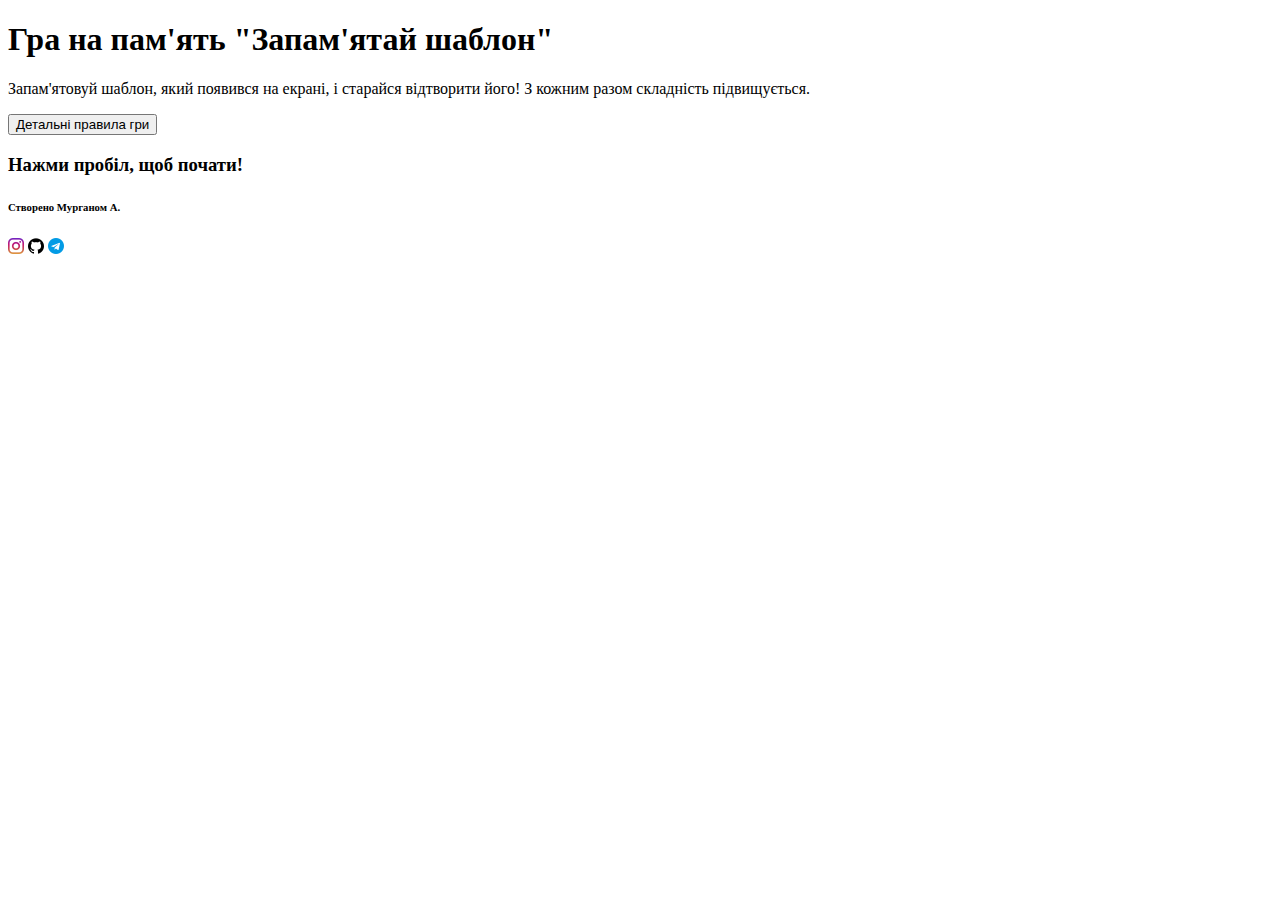
<file: index.html>
<!DOCTYPE html>
<html lang="en">
<head>
    <meta charset="UTF-8">
    <meta name="viewport" content="width=device-width, initial-scale=1.0">
    <title>Memory Web Game</title>
</head>
<body>
    <div>
        <!-- Опис гри за допомогою заголовку та тексту -->
        <h1>Гра на пам'ять "Запам'ятай шаблон"</h1>
        <p>Запам'ятовуй шаблон, який появився на екрані, і старайся відтворити його! З кожним разом складність підвищується.</p>
        <button>Детальні правила гри</button>
        <h3>Нажми пробіл, щоб почати!</h3>
        <div>
            <!-- Майбутні блоки для відображенн шаблону гри -->
            <div></div>
            <div></div>
            <div></div>

            <div></div>
            <div></div>
            <div></div>

            <div></div>
            <div></div>
            <div></div>
        </div>
    </div>

    <footer>
        <h6>Створено Мурганом А. </h6>
        <div>
            <a href="img_link"><img src="./static/icons/instagram.png" alt="Instagram icon image!"></a>
            <a href="git_hub_link"><img src="./static/icons/github.png" alt="GitHub icon image!"></a>
            <a href="tg_link"><img src="./static/icons/telegram.png" alt="Telegram icon image!"></a>
        </div>
    </footer>
</body>
</html>
</file>
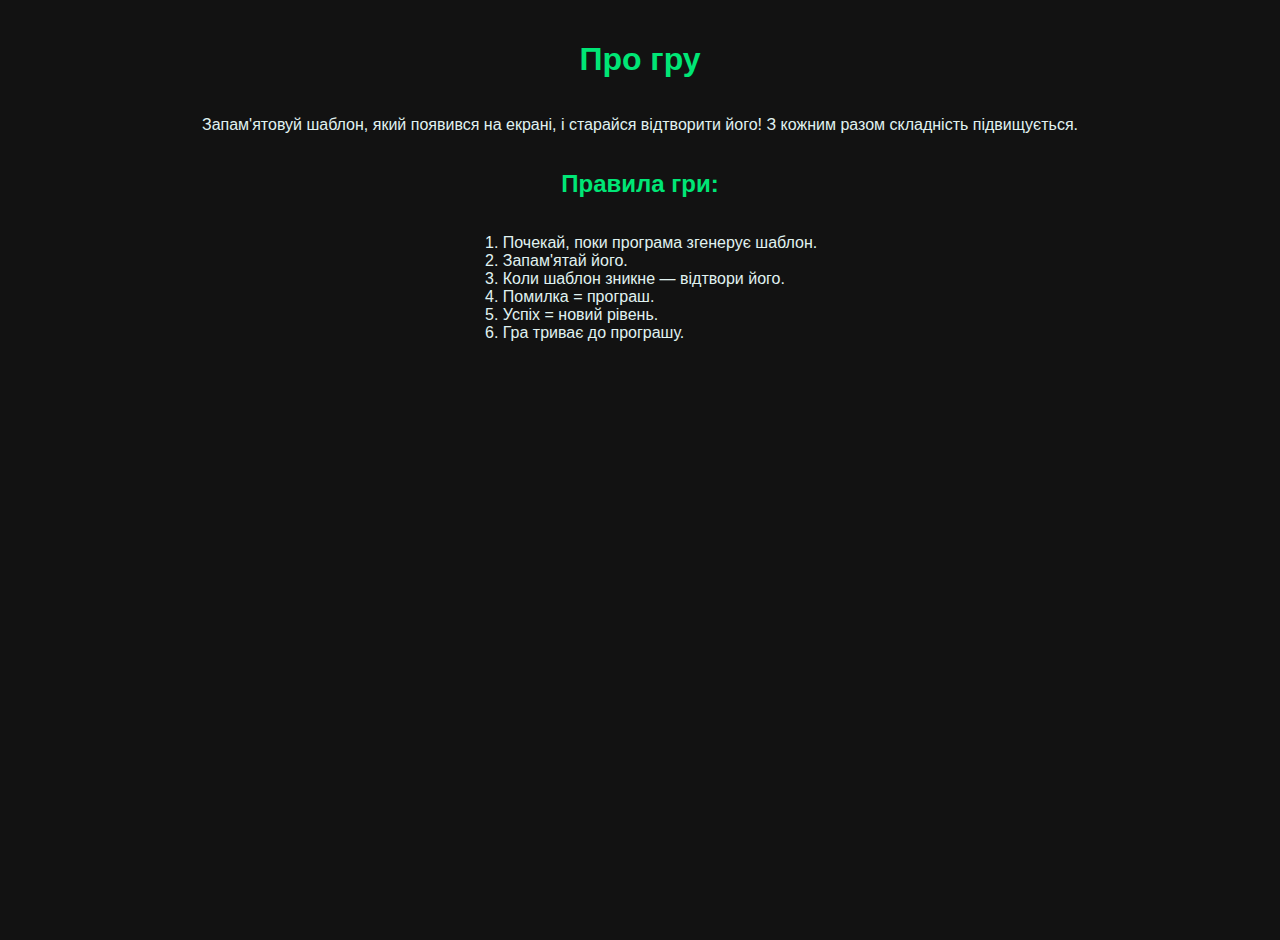
<file: about.html>
<!DOCTYPE html>
<html lang="uk">

<head>
  <meta charset="UTF-8" />
  <meta name="viewport" content="width=device-width, initial-scale=1.0" />
  <title>Про гру</title>
  <link rel="stylesheet" href="./static/style.css" />
</head>

<body>
  <div class="main-container">
    <h1>Про гру</h1>
    <p>
      Запам'ятовуй шаблон, який появився на екрані, і старайся відтворити
      його! З кожним разом складність підвищується.
    </p>
    <h2>Правила гри:</h2>
    <ol>
      <li>Почекай, поки програма згенерує шаблон.</li>
      <li>Запам'ятай його.</li>
      <li>Коли шаблон зникне — відтвори його.</li>
      <li>Помилка = програш.</li>
      <li>Успіх = новий рівень.</li>
      <li>Гра триває до програшу.</li>
    </ol>
  </div>
</body>

</html>
</file>
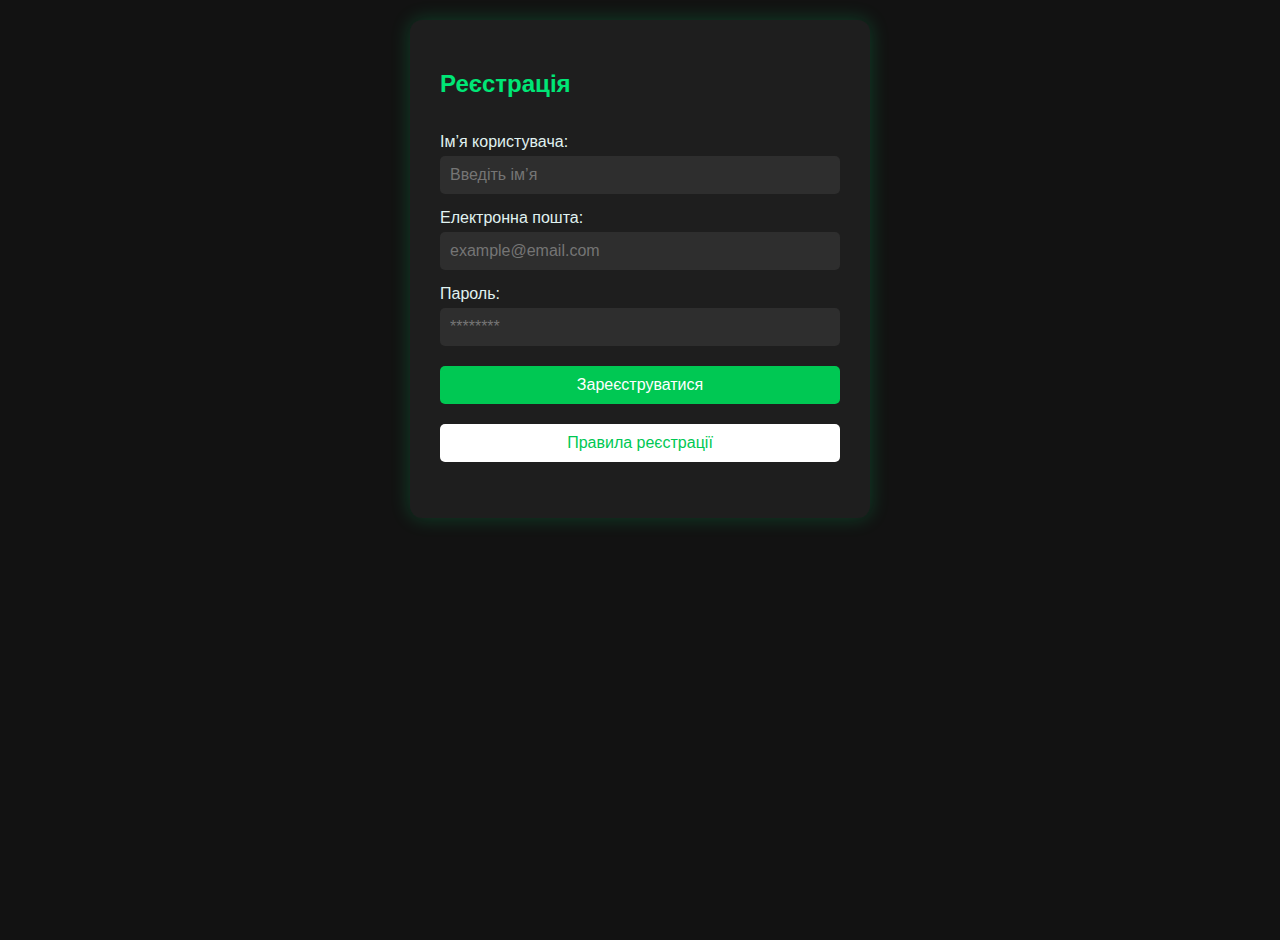
<file: login.html>
<!DOCTYPE html>
<html lang="uk">

<head>
  <meta charset="UTF-8" />
  <meta name="viewport" content="width=device-width, initial-scale=1.0" />
  <title>Реєстрація</title>
  <link rel="stylesheet" href="./static/style.css" />
</head>

<body>
  <div class="main-container">
    <div class="container">
      <h2>Реєстрація</h2>
      <form action="/index.html" method="POST" onsubmit="return validForm(this)">
        <label for="username">Ім’я користувача:</label>
        <input type="text" id="username" name="username" required placeholder="Введіть ім’я" />

        <label for="email">Електронна пошта:</label>
        <input type="email" id="email" name="email" required placeholder="example@email.com" />

        <label for="password">Пароль:</label>
        <!-- <input type="password" id="password" name="password"  placeholder="********"> -->
        <input type="password" id="password" name="password" required minlength="8"
          pattern="(?=.*[A-Z])(?=.*\d)(?=.*[@#$%&?_]).{8,}" placeholder="********"
          title="Мінімум 8 символів, велика літера, цифра, спецсимвол (@#$%&?_)" /> 

        <button type="submit">Зареєструватися</button>
        <button id="rulesButton">Правила реєстрації</button>
        <p id="error"></p>
      </form>
    </div>

    <div id="dialog">
      <div id="dialogWindow">
        <h4>Правила реєстрації:</h4>
        <ul>
          <li>
            Пароль: не менше 8 символів, має містити велику літеру, цифру і
            символ.
          </li>
          <li>Ім'я користувача може бути будь-яким словом або сполученням слів.</li>
          <li>Email має відповідати міжнародним стандартам: назваEmail@службаEmail(gmail.com,...)</li>
        </ul>
        <button id="closeDialog">Зрозумів</button>
      </div>
    </div>


    <script>
      document.querySelector('#closeDialog').addEventListener('click', () => {
        document.querySelector('#dialog').classList.remove('open');
      });

      document.querySelector("#rulesButton").addEventListener('click', (e) => {
        e.preventDefault();
        document.querySelector('#dialog').classList.add('open');
      });

      function validForm(form) {
        const password = form.password.value;
        const regex = /(?=.*[A-Z])(?=.*\d)(?=.*[@#$%&?_]).{8,}/;
        const error = document.querySelector('#error');

        if(password.length < 8){
          error.textContent ="Кількість символів у паролі повина бути більша рівна 8"
          return false;
        }

        if (!regex.test(password)) {
          error.textContent = 'Пароль не відповідає вимогам!';
          return false;
        }
        error.textContent = '';

        window.localStorage.setItem("Username", form.username.value);
        window.localStorage.setItem("Email", form.email.value);

        return true;
      }

    </script>
</body>

</html>
</file>
<file: static/style.css>
/* ====== Загальні стилі ====== */
body {
  margin: 0;
  padding: 0;
  font-family: 'Segoe UI', Tahoma, Geneva, Verdana, sans-serif;
  background-color: #121212;
  color: #e0f2f1;
}

h1,
h2,
h3,
h4,
h5,
h6 {
  color: #00e676;
}

a {
  color: #69f0ae;
  text-decoration: none;
  transition: color 0.3s ease;
}

a:hover {
  color: #00e676;
}

footer {
  margin-top: 40px;
  padding: 20px;
  text-align: center;
  background-color: #1e1e1e;
  color: #b0bec5;
  border-top: 1px solid #333;
}

footer img {
  width: 30px;
  margin: 0 10px;
  filter: invert(1);
  transition: transform 0.3s ease;
}

footer img:hover {
  transform: scale(1.2);
}

/* ====== Сторінка реєстрації ====== */
.main-container {
  display: flex;
  flex-direction: column;
  /* justify-content: center; */
  align-items: center;
  min-height: 100vh;
  padding: 20px;
}

.container {
  background-color: #1e1e1e;
  padding: 30px;
  border-radius: 12px;
  box-shadow: 0 0 20px rgba(0, 255, 128, 0.2);
  width: 100%;
  max-width: 400px;
}

.container form {
  display: flex;
  flex-direction: column;
}

label {
  margin-top: 15px;
  margin-bottom: 5px;
}

input[type='text'],
input[type='email'],
input[type='password'] {
  padding: 10px;
  border: none;
  border-radius: 5px;
  outline: none;
  font-size: 16px;
  background-color: #2e2e2e;
  color: #e0f2f1;
}

button[type='submit'],
#closeDialog,
#rulesButton {
  margin-top: 20px;
  padding: 10px;
  background-color: #00c853;
  color: white;
  border: none;
  border-radius: 5px;
  cursor: pointer;
  font-size: 16px;
  transition: background 0.3s ease;
}

#rulesButton {
  background-color: white;
  color: #00c853;
}

button:hover,
#closeDialog:hover,
#rulesButton:hover {
  background-color: #00e676;
}

#error {
  color: #ff5252;
  margin-top: 10px;
}

/* ====== Діалогове вікно ====== */
#dialog {
  position: fixed;
  top: 0;
  left: 0;
  right: 0;
  bottom: 0;
  background-color: rgba(0, 0, 0, 0.6);
  display: none;
  justify-content: center;
  align-items: center;
  z-index: 100;
}

#dialog.open {
  display: flex;
}

#dialogWindow {
  width: 440px;
  height: 260px;
  background-color: #2c2c2c;
  padding: 20px;
  border-radius: 8px;
  max-width: 400px;
  color: #e0f2f1;
  box-shadow: 0 0 15px rgba(0, 255, 128, 0.3);
}

/* ====== Випадаюче меню ====== */
.menu-container {
  position: relative;
}
#menuTrigger {
  width: 100px;
  height: 30px;
  text-align: center;
  background-color: #2e7d32;
  color: white;
  cursor: pointer;
  border-radius: 5px;
  transition: background 0.3s ease;
}

#menuTrigger:hover {
  background-color: #388e3c;
}

#menu {
  background-color: #333;
  border-radius: 5px;
  display: none;
  position: absolute;
  top: 50px;
  z-index: 10;
  width: 200px;
}

#menu a {
  display: block;
  padding: 10px;
  color: white;
  border-bottom: 1px solid #444;
}

#menu a:hover {
  background-color: #444;
}

/* ====== Блоки гри ====== */
.game-grid {
  display: grid;
  grid-template-columns: repeat(3, 1fr);
  grid-template-rows: repeat(3, 1fr);
}
.game-grid > div {
  width: 80px;
  height: 80px;
  margin: 5px;
  display: inline-block;
  background-color: #263238;
  border: 2px solid #00e676;
  border-radius: 8px;
}

.game-description {
  text-align: center;
  margin-top: 100px;
}


.grid-cell {
  width: 80px;
  height: 80px;
  margin: 5px;
  background-color: #263238;
  border: 2px solid #00e676;
  border-radius: 8px;
  transition: background-color 0.3s ease, transform 0.2s ease;
}

.grid-cell:hover{
  transform: scale(1.15);
  cursor: pointer;
}

.grid-cell.active {
  background-color: #00e676;
}

.grid-cell.error {
  background-color: #ff1744 !important;
}

.grid-cell.user-turn {
  animation: shake 0.3s ease-in-out infinite alternate;
}

@keyframes shake {
  from {
    transform: scale(1);
  }
  to {
    transform: scale(1.1);
  }
}
</file>
